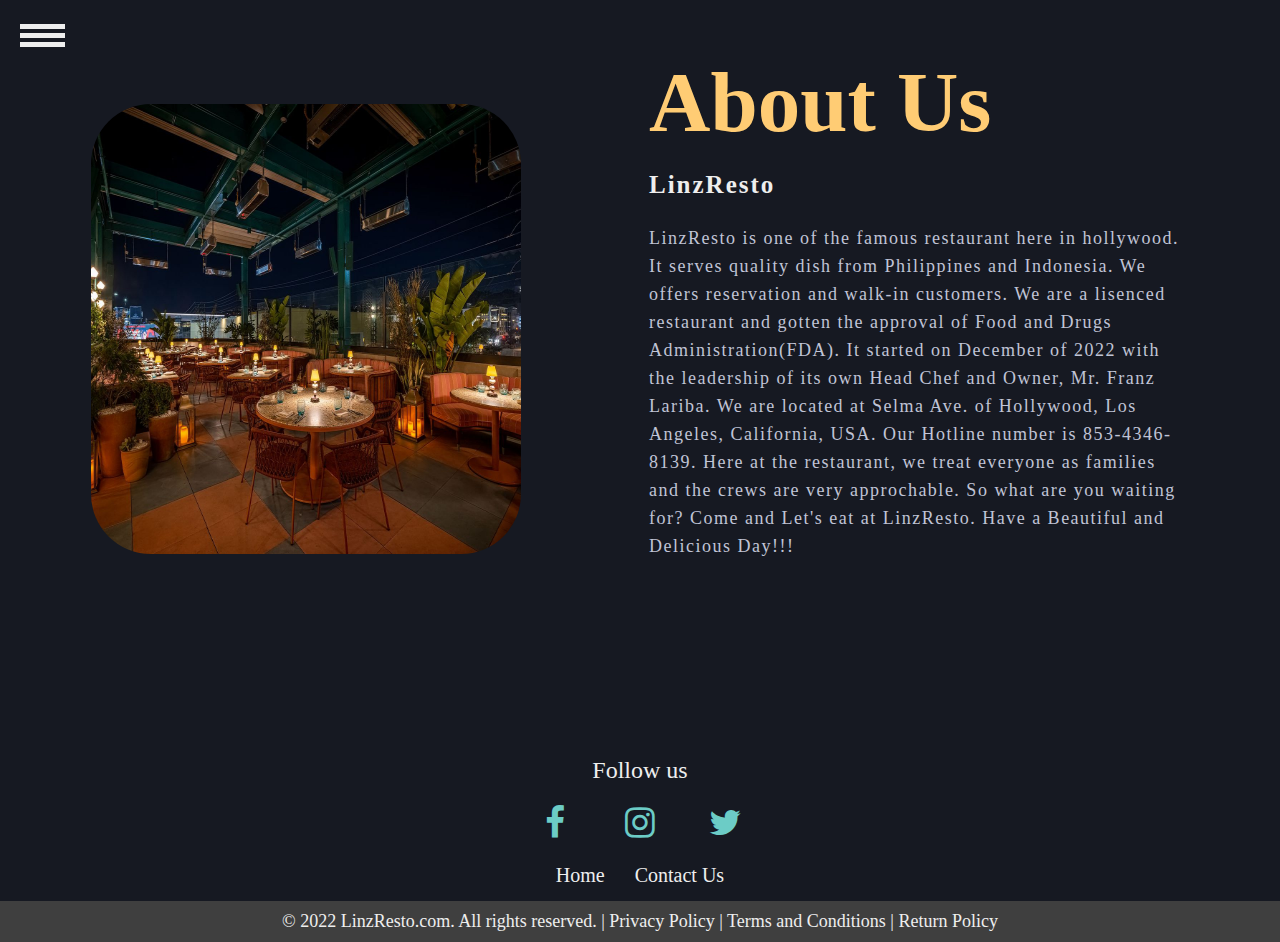
<file: About Us.html>
<!DOCTYPE html>
<html lang="en">
<head>
<title>LinzResto</title>
<meta charset="utf-8">
<meta name="viewport" content="width=device-width, initial-scale=1">
<link rel="stylesheet" href="style.css"/>
<link rel="stylesheet" href="https://cdnjs.cloudflare.com/ajax/libs/font-awesome/4.7.0/css/font-awesome.min.css"/>
</head>
<body>
    <div id="sidenav">
        <div class="toggle-btn" onclick ="show()">
          <span></span>
          <span></span>
          <span></span>
        </div>
  
        <ul>
            <li><a href="index.html"><i class="fa fa-fw fa-home"></i> Home</a></li>
            <li><a href="About Us.html"><i class="fa fa-fw fa-globe"></i> About Us</a></li>
            <li><a href="Contact Us.html"><i class="fa fa-fw fa-envelope"></i> Contact Us</a></li>
        </ul>
      </div>

      <section class="about">
        <div class="content">
          <img src="suchgoodresto.jfif">
          <div class="text">
            <h1>About Us</h1>
            <h5>LinzResto</h5>
            <p>
              LinzResto is one of the famous restaurant here in hollywood. It serves quality dish from Philippines and Indonesia. 
              We offers reservation and walk-in customers. We are a lisenced restaurant and gotten the approval of Food and Drugs Administration(FDA).
              It started on December of 2022 with the leadership of its own Head Chef and Owner, Mr. Franz Lariba. 
              We are located at Selma Ave. of Hollywood, Los Angeles, California, USA. Our Hotline number is 853-4346-8139.
              Here at the restaurant, we treat everyone as families and the crews are very approchable. So what are you waiting for? Come and Let's eat 
              at LinzResto. Have a Beautiful and Delicious Day!!!
            </p>
          </div>
        </div>
      </section>       

      <footer class="footer">
        <p>Follow us</p>
        <div class="inner-footer">
          <div class="social-links">
            <ul>
              <li class="social-items"><a href="https://www.facebook.com/franz.lariba/"><i class="fa fa-fw fa-facebook"></i></a></li>
              <li class="social-items"><a href="https://www.instagram.com/fpranzzz/"><i class="fa fa-fw fa-instagram"></i></a></li>
              <li class="social-items"><a href="https://mobile.twitter.com/FranzLariba"><i class="fa fa-fw fa-twitter"></i></a></li>
            </ul>
          </div>
          <div class=quick-links>
            <ul>
              <li class="quick-items"><a href="index.html">Home</a></li>
              <li class="quick-items"><a href="Contact Us.html">Contact Us</a></li>
            </ul>  
          </div>
        </div>
        <div class="outer-footer">
          © 2022 LinzResto.com. All rights reserved. | 
            Privacy Policy | Terms and Conditions | Return Policy
          </div>
      </div>
    </footer>

      <script>
        function show() {
        document.getElementById('sidenav').classList.toggle('active');
        }
      </script>
</body>
</html>
</file>
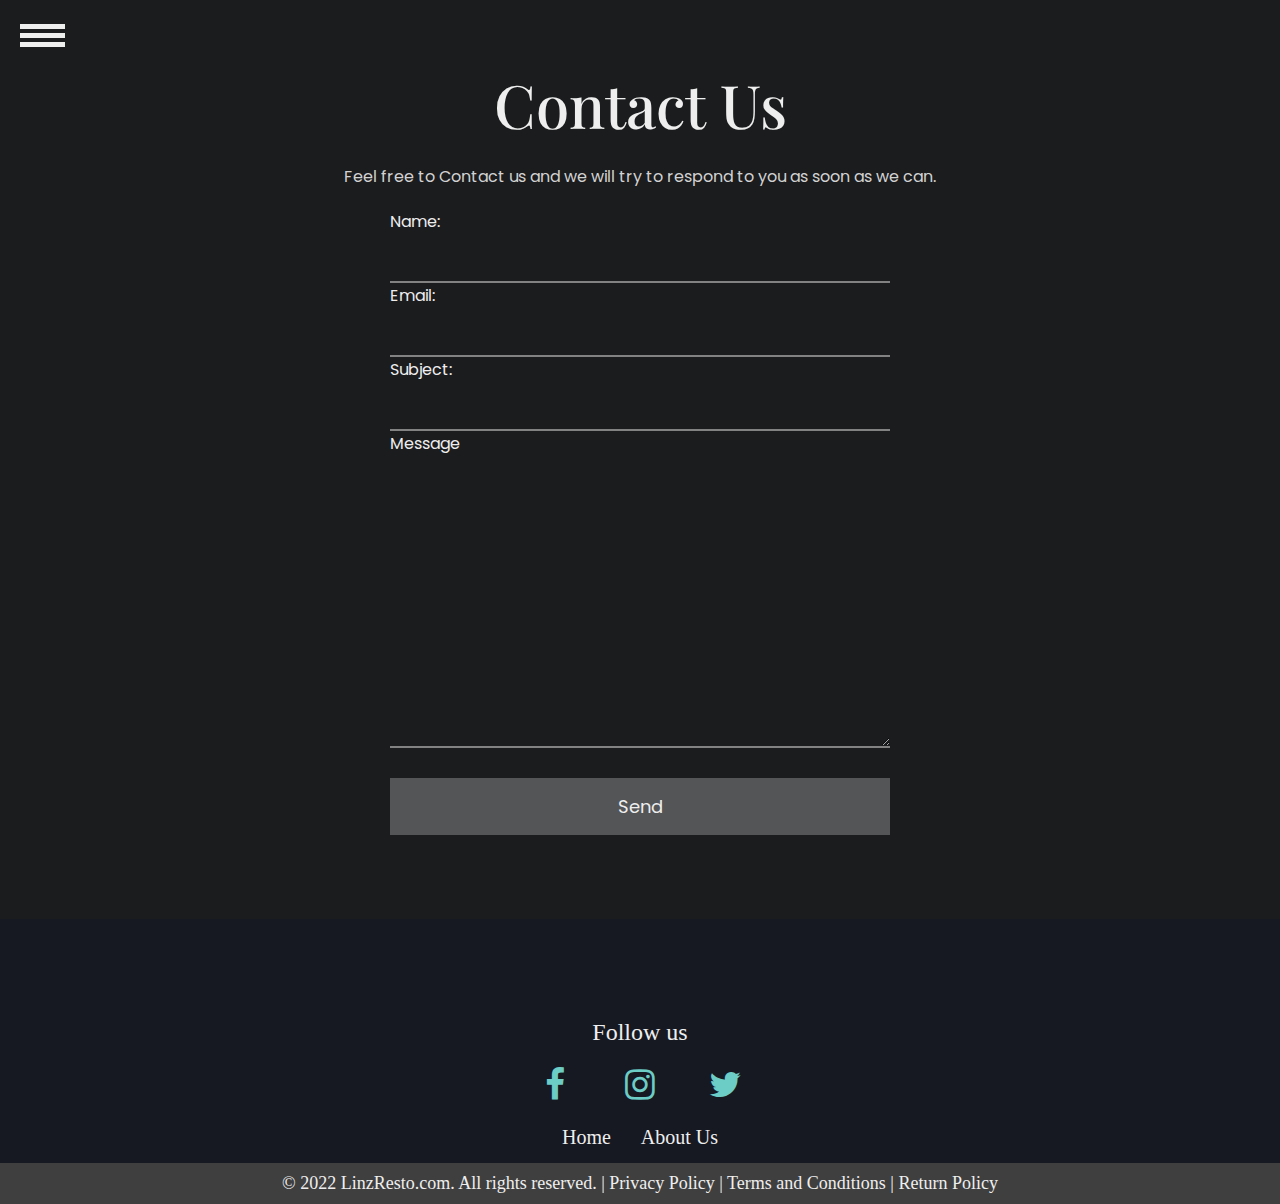
<file: Contact Us.html>
<!DOCTYPE html>
<html lang="en">
<head>
<title>LinzResto</title>
<meta charset="utf-8">
<meta name="viewport" content="width=device-width, initial-scale=1">
<link rel="stylesheet" href="style.css"/>
<link rel="stylesheet" href="https://cdnjs.cloudflare.com/ajax/libs/font-awesome/4.7.0/css/font-awesome.min.css">
<link href="https://fonts.googleapis.com/css2?family=Playfair+Display:wght@600&family=Poppins&display=swap" rel="stylesheet">
</head>
<body>
    <div id="sidenav">
        <div class="toggle-btn" onclick ="show()">
          <span></span>
          <span></span>
          <span></span>
        </div>
  
        <ul>
            <li><a href="index.html"><i class="fa fa-fw fa-home"></i> Home</a></li>
            <li><a href="About Us.html"><i class="fa fa-fw fa-globe"></i> About Us</a></li>
            <li><a href="Contact Us.html"><i class="fa fa-fw fa-envelope"></i> Contact Us</a></li>
        </ul>
      </div>

        <div class="container9">
          <h1>Contact Us</h1>
          <p>Feel free to Contact us and we will try to respond to you as soon as we can.</p>
          <form action="mail.php" method="POST">
            <label for="name">Name:</label>
            <input type="text" name="name" id="name">

            <label for="email">Email:</label>
            <input type="text" name="email" id="email">
            
            <label for="subject">Subject:</label>
            <input type="text" name="subject" id="subject">

            <label for="message">Message</label>
            <textarea name="message" cols="30" rows="10"></textarea>

            <input type="submit" value="Send">
          </form>

        </div>
      </div>


      <footer class="footer">
        <p>Follow us</p>
        <div class="inner-footer">
          <div class="social-links">
            <ul>
              <li class="social-items"><a href="https://www.facebook.com/franz.lariba/"><i class="fa fa-fw fa-facebook"></i></a></li>
              <li class="social-items"><a href="https://www.instagram.com/fpranzzz/"><i class="fa fa-fw fa-instagram"></i></a></li>
              <li class="social-items"><a href="https://mobile.twitter.com/FranzLariba"><i class="fa fa-fw fa-twitter"></i></a></li>
            </ul>
          </div>
          <div class=quick-links>
            <ul>
              <li class="quick-items"><a href="index.html">Home</a></li>
              <li class="quick-items"><a href="About Us.html">About Us</a></li>
          </div>
        </div>
        <div class="outer-footer">
          © 2022 LinzResto.com. All rights reserved. | 
            Privacy Policy | Terms and Conditions | Return Policy
          </div>
      </div>
    </footer>

      <script>
        function show() {
        document.getElementById('sidenav').classList.toggle('active');
        }
      </script>
</body>
</html>
</file>
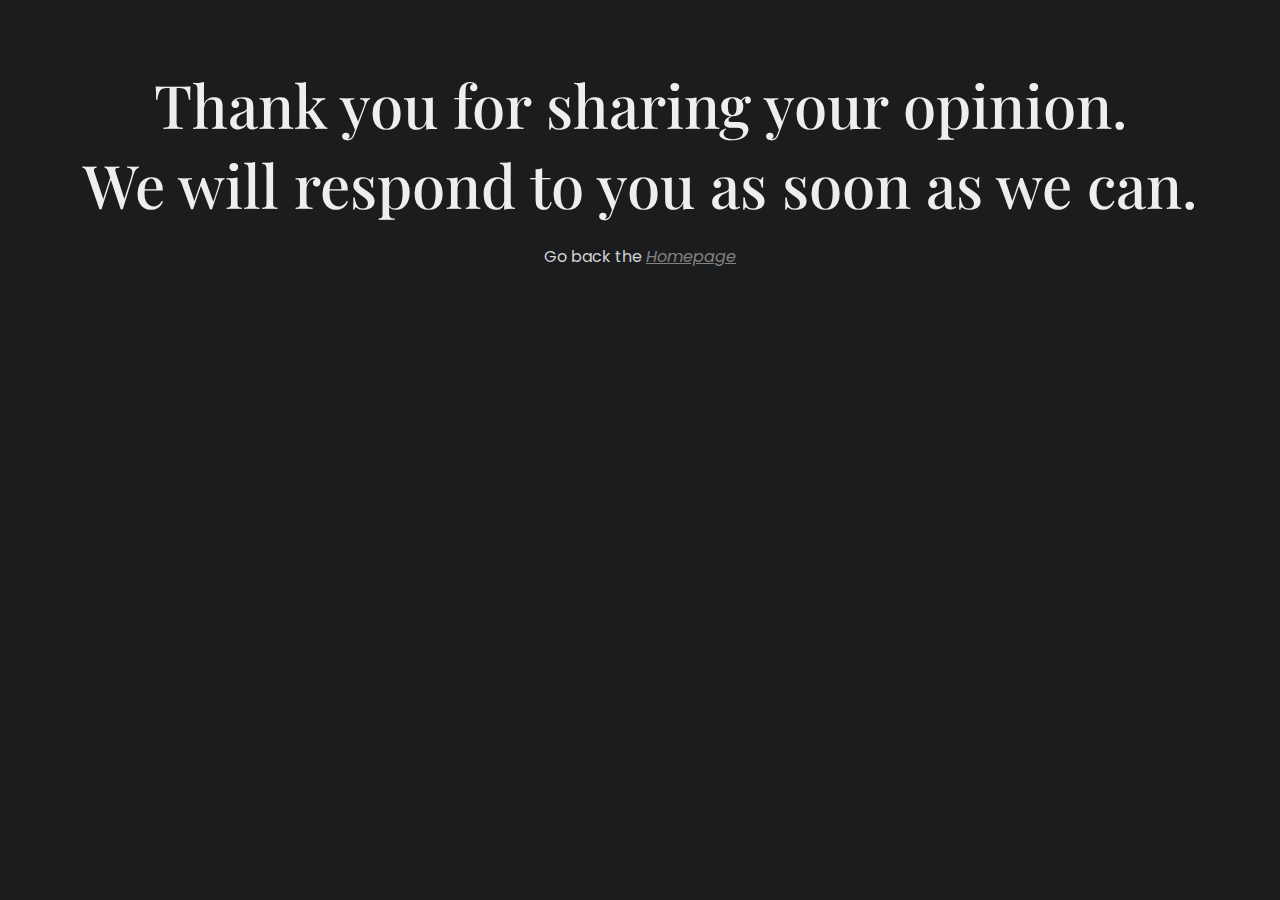
<file: ThankYou.html>
<!DOCTYPE html>
<html lang="en">
<head>
<title>LinzResto</title>
<meta charset="utf-8">
<meta name="viewport" content="width=device-width, initial-scale=1">
<link rel="stylesheet" href="style.css"/>
<link href="https://fonts.googleapis.com/css2?family=Playfair+Display:wght@600&family=Poppins&display=swap" rel="stylesheet">
</head>
<body>

        <div class="container9">
          <h1>Thank you for sharing your opinion.<br>
            We will respond to you as soon as we can.</h1>
          <p class="back">Go back the <a href="index.html">Homepage</a></p>
        </div>
</body>
</html>
</file>
<file: style.css>
/*whole html body files*/
* {
  margin: 0;
  padding: 0;
  box-sizing: border-box;
}
body{
  margin: 0;
  background: #1b1c1e;
}
/*All Sidenav in every files*/
#sidenav {
  position: absolute;
  width: 200px;
  height: 100%;
  background: #161922;
  left: -200px;
  transition: .5s;
}

#sidenav.active {
  left: 0;
}

#sidenav ul li a {
  display: block;
  padding: 24px;
  color: #eee;
  text-decoration: none;
  font-family: sans-serif;
  font-size: 22px;
  border-bottom: 2px solid #555;
}

#sidenav ul li a:hover{
  background-color: chartreuse;
  color: blue;
}

#sidenav .toggle-btn {
  position: absolute;
  top: 20px;
  left: 220px;
}

.toggle-btn span {
  width: 45px;
  height: 5px;
  background: #eee;
  display: block;
  margin-top: 4px;
}

/*Home page*/
.header{
  width: auto;
  height: 250px;
  padding-top: 70px;
  color:#eee;
  font-family: Constalia;
  font-size: 36px;
  text-align: center;
}

#background-video {
  width: 100vw;
  height: 100vh;
  object-fit: cover;
  position: fixed;
  left: 0;
  right: 0;
  top: 0;
  bottom: 0;
  z-index: -1;
  opacity: 0.2;
}

p{
  font-size: 16px;
}

.container{
  width: auto;
  height:100%;
  background: #161922;
  display: flex;
  align-items: center;
  justify-content: center;
}

.swiper{
  width: 70%;
  height: 487px;
  border:0px;
}

.swiper-slide img{
  width: 100%;
  padding-top: 15px;
}

.swiper .swiper-button-prev, .swiper .swiper-button-next{
  color: white;
}

.swiper .swiper-pagination-bullet-active{
  background: white;
}

/*Menu class*/
.container1 {
  max-width: max-content;
  max-height: max-content;
  margin: 0 auto;
  padding: 0;
  padding-top: 20px;
  background-color: #161922;
}

.menu {
  font-family: georgia;
  font-size: 16px;
  color: #eee;
}

.menu h1 {
  font-size: 50px;
}

.menu-group-heading {
  margin: 0px;
  padding-left: 90px;
  padding-top: 20px;
  padding-bottom: 1em;
  border-bottom: 2px solid #ccc;
  font-size: 30px;
  font-family:Verdana;
}

.menu-group {
  display:grid;
  grid-template-columns: 1fr;
  gap: 1.5em;
  padding: 1.5em 0;
}

.menu-item {
  display: flex;
  padding-left: 15px;
  padding-right: 15px; 
}

.menu-item-image {
  width: 80px;
  height: 80px;
  flex-shrink: 0;
  object-fit: cover;
  margin-right: 1em;
}

.menu-item-text {
  flex-grow: 1;
}

.menu-item-heading {
  display: flex;
  justify-content: space-between;
  margin: 0;
}

.menu-item-name{
  margin-right: 1.5em;
  padding-bottom: 10px;
  font-family:cursive;
  font-size: 24px;
}

/*About page*/
.about {
  max-width: 100%;
  height: 657px;
  background-color: #161922;
  background-size: cover;
  display: flex;
  justify-content: center;
  align-items: center;
}

.about .content img {
  height: 450px;
  width: 430px;
  max-width: 100%;
  border-radius: 60px;
}

.text {
  width: 550px;
  max-width: 100%;
  padding: 0 10px;
}

.content {
  width: 1280px;
  max-width: 95%;
  margin: 0 auto;
  display: flex;
  flex-wrap: wrap;
  align-items: center;
  justify-content: space-around;
}

.text h1 {
  color: #ffcc74;
  font-size: 85px;
  margin-bottom: 20px;
  text-transform: capitalize;
}

.text h5 {
  color: #eee;
  font-size: 25px;
  margin-bottom: 25px;
  text-transform: capitalize;
  letter-spacing: 2px;
}

.text p {
  color: #c0c4d6;
  font-size: 18px;
  line-height: 28px;
  letter-spacing: 1.5px;
  margin-bottom: 45px;
}

/*Contact Us*/
.container9 {
  max-width: 1320px;
  margin: 0 auto;
  padding: 5%;
}

.container9 h1 {
  font-family: 'Playfair Display', serif;
  font-size: 60px;
  color: #eee;
  text-align: center;
  font-weight: 500;
  padding-bottom: 20px;
}

.container9 p {
  color: #d2d2d2;
  text-align: center;
}

.container9 p, input, textarea, label {
  font-family: 'Poppins', sans-serif;
}

form {
  max-width: 500px;
  margin: 0 auto;
  text-align: left;
  padding: 20px 0;
}

.container9 input, textarea, label {
  display: block;
  margin: 0 auto;
  width: 100%;
  color: #eee;
}

.container9 input, textarea {
  background-color: transparent;
  border: 0;
  color: #eee;  
  border-bottom: 2px solid #828282;
}

.container9 input[type = text], form input::placeholder, select{
  color: #eee;
}

.container9 input[type=submit] {
  background-color: #545557;
  padding: 15px 0;
  color: #eee;
  font-size: 18px;
  border-bottom: none;
  margin-top: 30px;
  cursor: pointer;
  transition: all .3s ease;
}

.container9 input[type=submit]:hover {
  background: #eee;
  color: #eee;
}

.container9 input, textarea {
  color: #eee;
  font-size: 18px;
  padding: 10px;
}

.container9 input:focus, textarea:focus {
  outline: 1px solid #828282;
}

.container9 a {
  color: #828282;
  font-style: italic;
}

.container9 a:hover {
  color: #fff;
}

/*For the footer*/
.footer {
  background-color: #161922;
  padding: 0px;
  padding-top: 100px;
}

.footer p {
  font-size: 24px;
  text-align: center;
  color: #eee;
}

.footer .inner-footer {
  margin: 0;
  padding: 0;
}

.footer .social-links, .social-links ul {
  padding: 10px;
  display: flex;
  margin: auto;
}

.footer .social-items {
  list-style: none;
}

.footer .social-items a {
  padding: 10px 20px;
  font-size: 35px;
  color: #6cccc6;
  transition: all .25s;
}

.footer .social-items a:hover {
  color: #54a39e;
}

.footer .quick-links, .quick-links ul {
  display: flex;
  margin: auto;
  padding-bottom: 7px;
}

.footer .quick-items {
  list-style: none;
}

.footer .quick-items a {
  text-decoration: none;
  padding: 0px 15px;
  font-size: 20px;
  color: #eee;
  transition: all .25s;
}

.footer .quick-items a:hover {
  color: #6cccc6;
}

.footer .outer-footer {
  padding: 10px;
  text-align: center;
  color: #eee;
  font-size: 18px;
  background-color: #3f3f3f;
}
/*Screen After*/
@media screen and (min-width: 992px) {
  .menu{
    font-size: 16px;
  }
  .menu-group{
    grid-template-columns: repeat(2, 1fr);
  }
  .menu-item-image {
    width: 140px;
    height: 140px;
  }
  .card-container{
    grid-template-columns: 100%;
    width: 100vw;
  }
  .card-img{
    height: 330px;
  }
}



/*<div class="contact-section">
            <div class="contact-info">
                <div><i class="fa fa-fw fa-map-marker"></i>Hollywood, Los Angeles CA</div>
                <div><i class="fa fa-fw fa-phone"></i>+6395-8563-7128</div>
                <div><i class="fa fa-fw fa-clock-o"></i>Thu - Tue 10:00 AM to 8:00 PM</div>
        </div>*/
</file>
